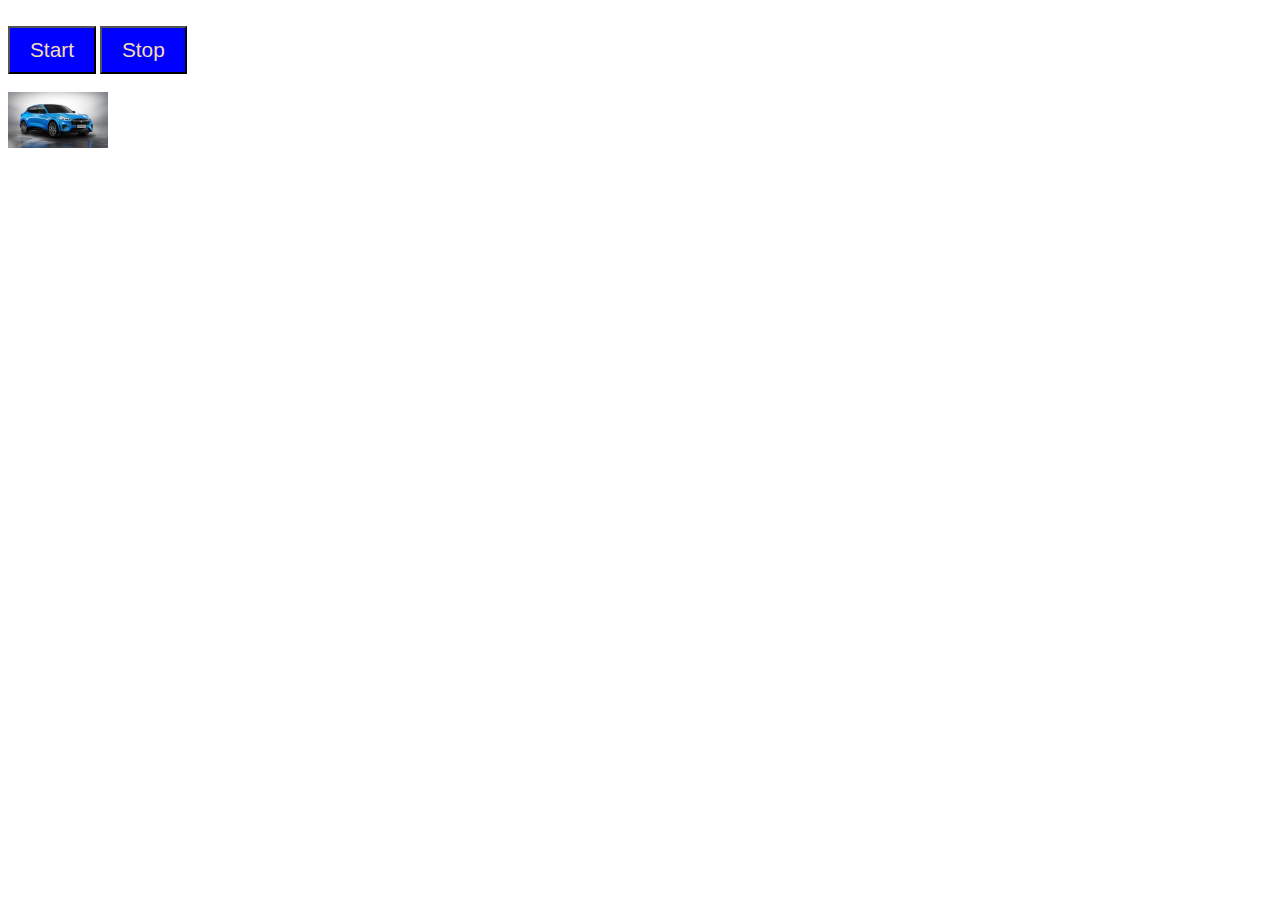
<file: car_running/index.html>
<!DOCTYPE html>
<html lang="en">
  <head>
    <title>Car Running</title>
    <style>
        button{
            background-color: blue;
            padding: 10px 20px;
            font-size: 1.3rem;
            color: wheat;
        }
    </style>
  </head>
  <body>
      <br>
      <button id="start">Start</button>
      <button id="stop">Stop</button><br><br>
      <div class="img-div">
          <img id="carImg" src="car.jpg" width="100" alt="Car">
      </div>

      <script>
          var carImg = document.getElementById("carImg");
          var carStrat;
          var start = document.getElementById("start");
          var stop = document.getElementById("stop");

          var m = 0;
          start.addEventListener('click', function(){
              carStrat = setInterval(run,100);

              function run(){
                  if(m==1300){
                      clearInterval(carStrat);
                      m=0;
                  }else{
                      m+=10;
                      console.log(m);
                      carImg.style.marginLeft=m+'px';

                  }
              }
          })

          stop.addEventListener('click', function(){
            clearInterval(carStrat);
          })


          
      </script>
    
  </body>
</html>
</file>
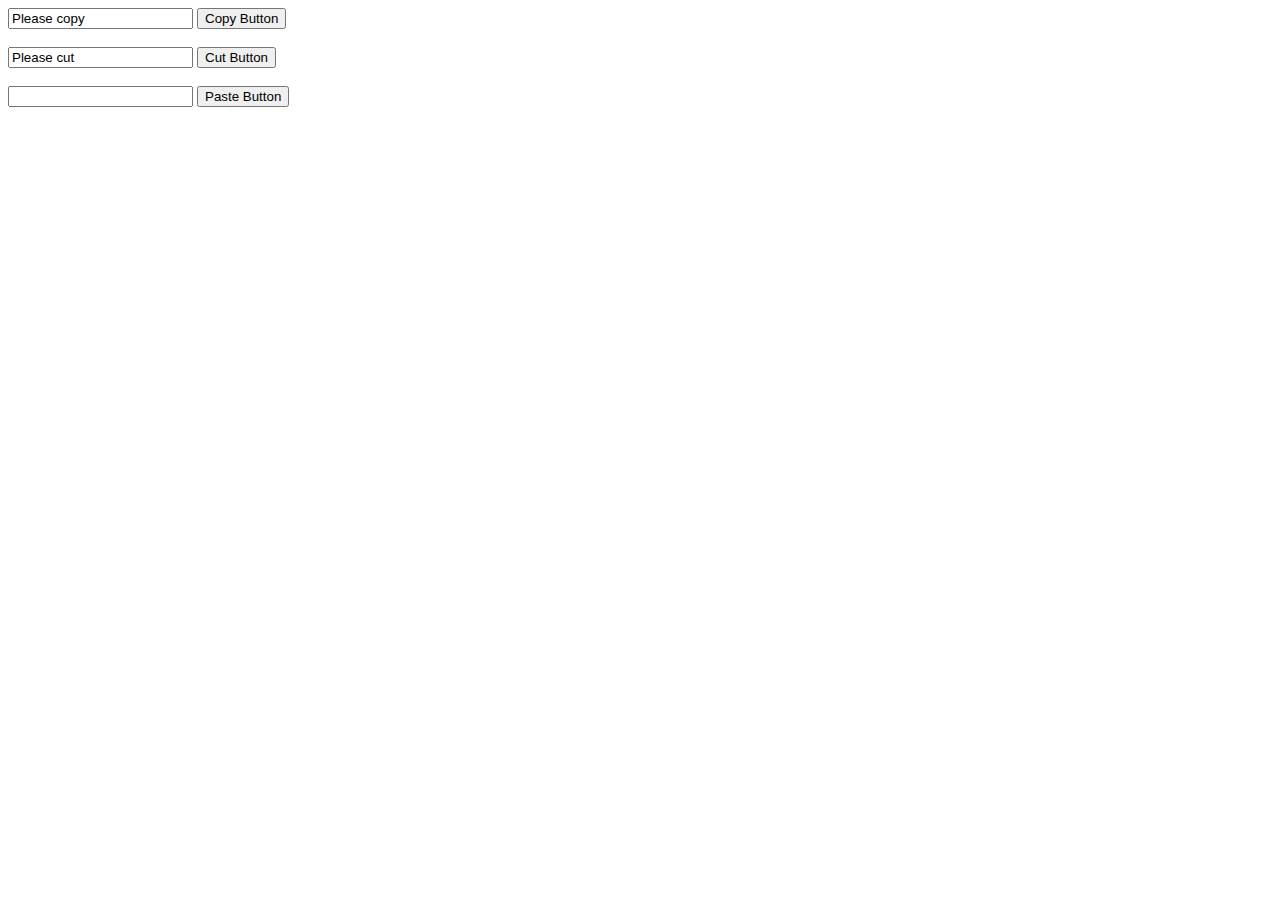
<file: copypaste/index.html>
<html lang="en">
<head>
    <meta charset="UTF-8">
    <meta http-equiv="X-UA-Compatible" content="IE=edge">
    <meta name="viewport" content="width=device-width, initial-scale=1.0">
    <title>Copy paste cut</title>
</head>
<body>
    <!-- Copy section  -->
    <input type="text" id="CopyText" value="Please copy">
    <button id="CopyBTN">Copy Button</button>
<br><br>
    <!-- Cut section  -->
    <input type="text" id="Cut" value="Please cut">
    <button id="CutBTN">Cut Button</button>
<br><br>
    <!-- Paste section  -->
    <input type="text" id="Paste">
    <button id="PasteBTN">Paste Button</button>

    <script>
        // Copy section
        var CopyText =document.getElementById("CopyText");
        var CopyBTN= document.getElementById("CopyBTN");

        CopyBTN.addEventListener('click', function(){
            navigator.clipboard.writeText(CopyText.value)
            alert("Copy success");
        })

        // Cut section
        var Cut =document.getElementById("Cut");
        var CutBTN= document.getElementById("CutBTN");

        CutBTN.addEventListener('click', function(){
            navigator.clipboard.writeText(Cut.value)
            Cut.value="";
        })

        // Paste scetion
        var Paste =document.getElementById("Paste");
        var PasteBTN= document.getElementById("PasteBTN");

        PasteBTN.addEventListener('click',function(){
            Paste.value="";
            navigator.clipboard.readText()
            .then(function(text){
                Paste.value=text;
            })
        })
    </script>
</body>
</html>
</file>
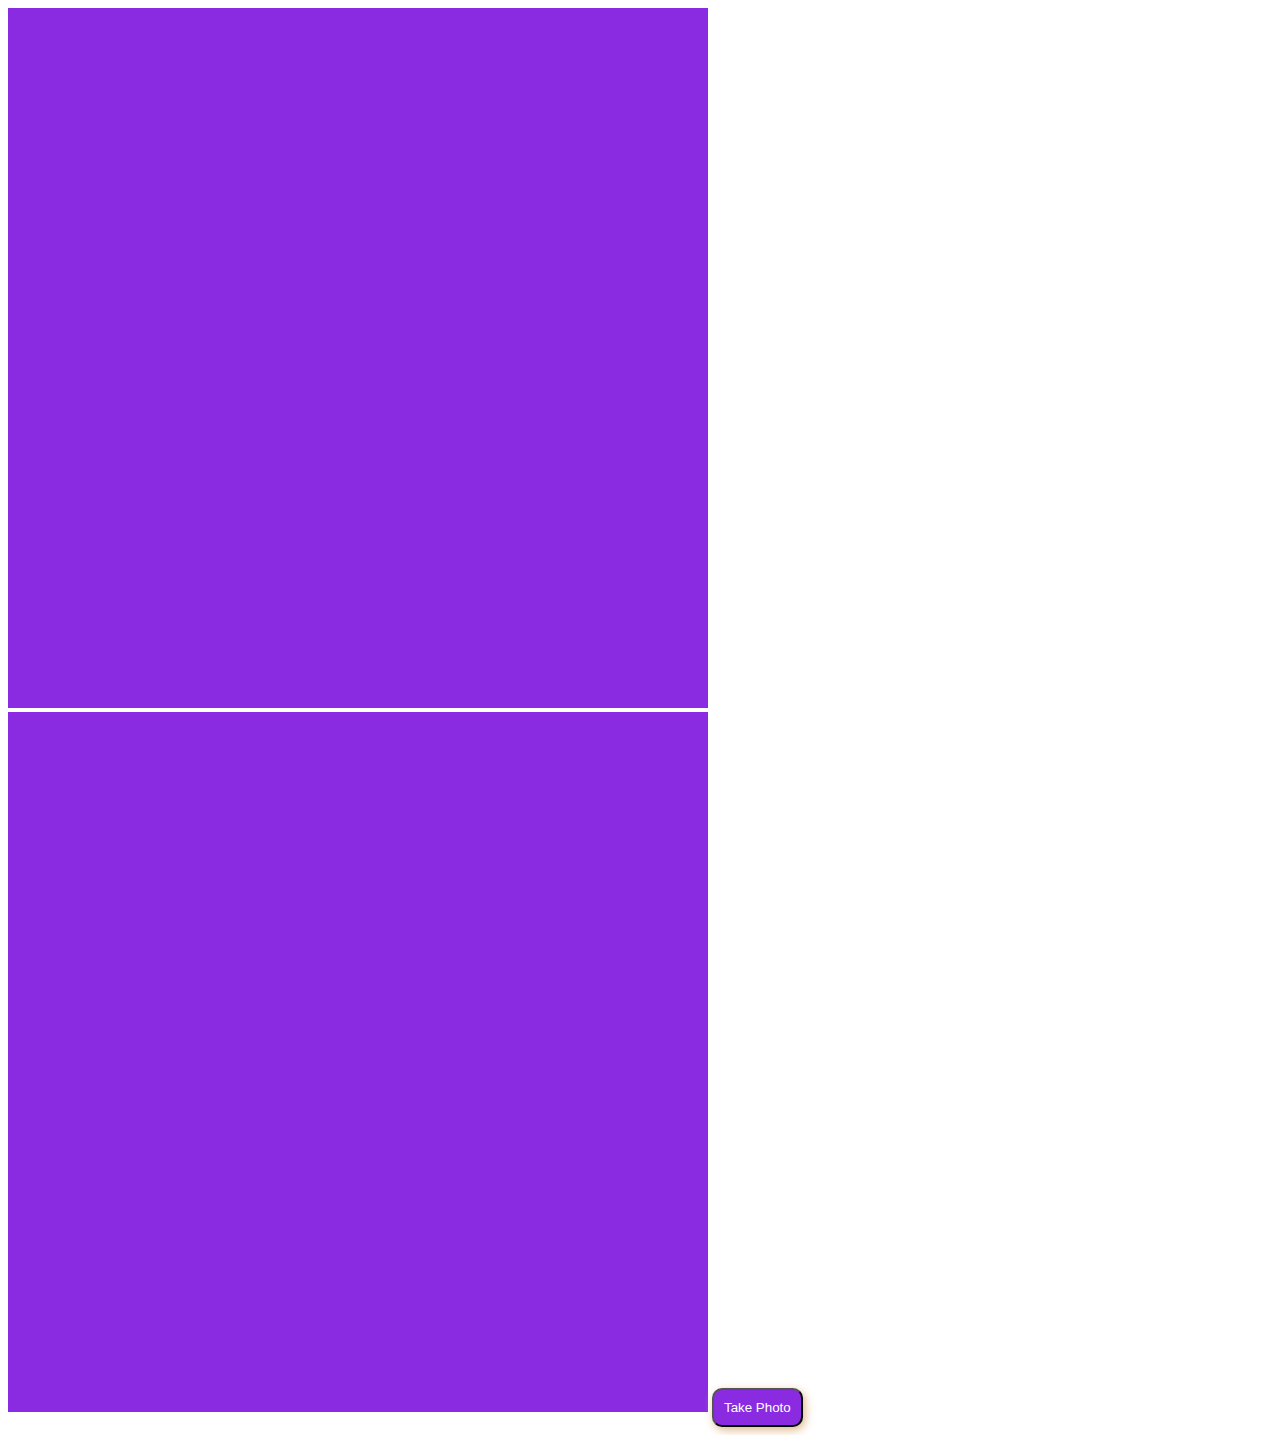
<file: img_capture/index.html>
<!DOCTYPE html>
<html lang="en">

<head>
    <title>Photo Capture</title>
    <link rel="stylesheet" href="style.css">
</head>

<body>

    <video id="webcam" autoplay="true">
    </video>

    <canvas id="canvas" width="700" height="700">
    </canvas>

    <button id="takePhoto">
        Take Photo
    </button>

    <script>
    var video = document.getElementById("webcam");
    var camera = navigator.mediaDevices.getUserMedia;
    if (camera) {
        navigator.mediaDevices.getUserMedia({
                video: true,
                audio: true
            })
            .then(function(streamLive) {
                video.scrObject = streamLive;
            })
            .catch(function(error) {
                console.log("error please try again");
            })
    }
    var canvas = document.getElementById("canvas");
    var takePhoto = document.getElementById("takePhotp");
    var context = canvas.getContext('2d');
    takePhoto.addEventListener('click', function() {
        context.drawImage(video, 0, 0, 700, 700);
    })
    </script>

</body>

</html>
</file>
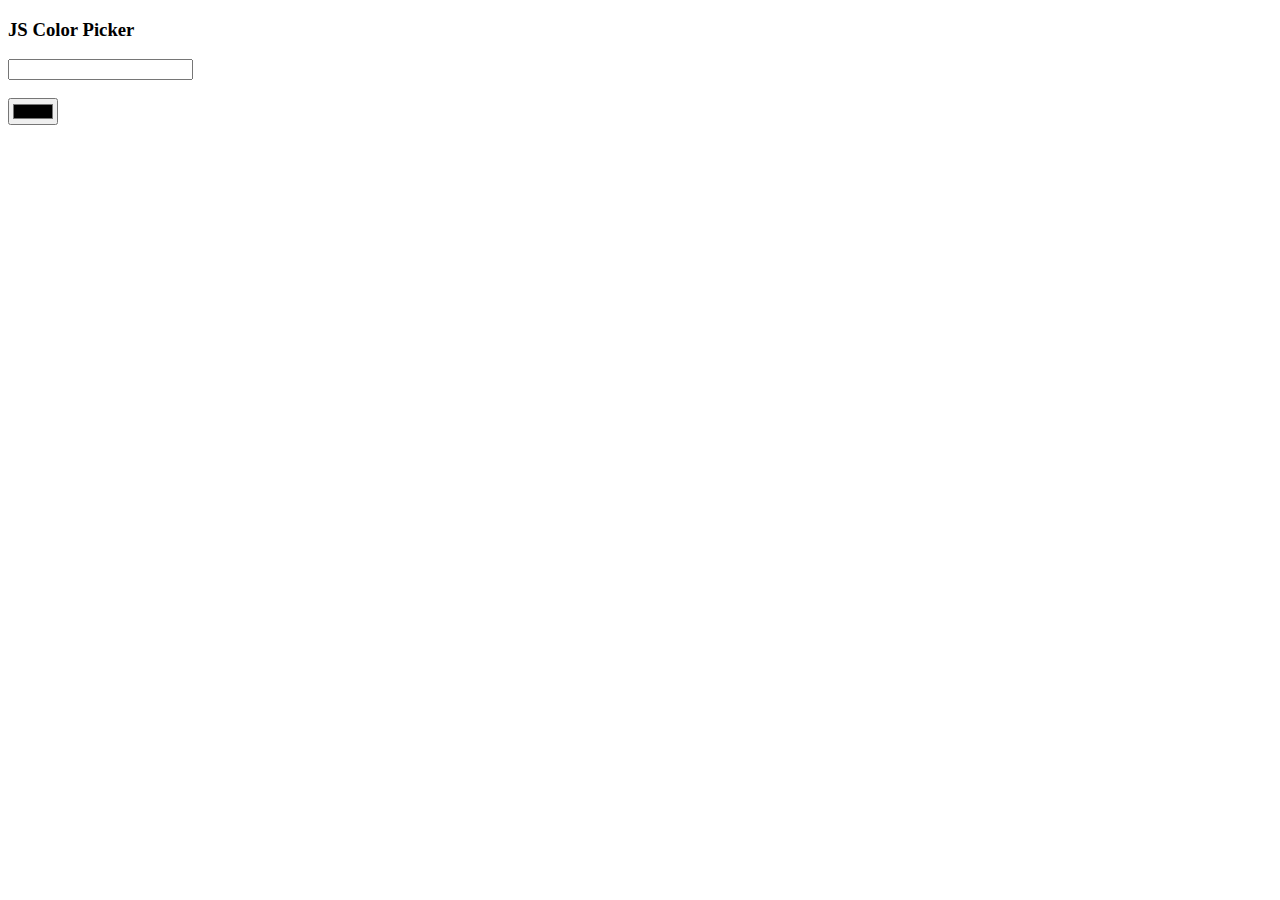
<file: js_color_picker/index.html>
<!DOCTYPE html>
<html lang="en">
  <head>
    
    <title> JS Color Picker </title>
  </head>
  <body>
      <h3 id="id">JS Color Picker </h3>
      <input type="text" name="" id="hexaNumber"><br><br>
      <input type="color" id="color">

      <script>
          var hexanumber = document.getElementById("hexaNumber");
          var color = document.getElementById("color");
          color.addEventListener('input', function(){
              var InputColor = color.value;
              hexanumber.value = InputColor;
              document.getElementById("id").style.color=InputColor;
            //   document.body.style.backgroundColor = InputColor;


          })
      </script>
    
  </body>
</html>
</file>
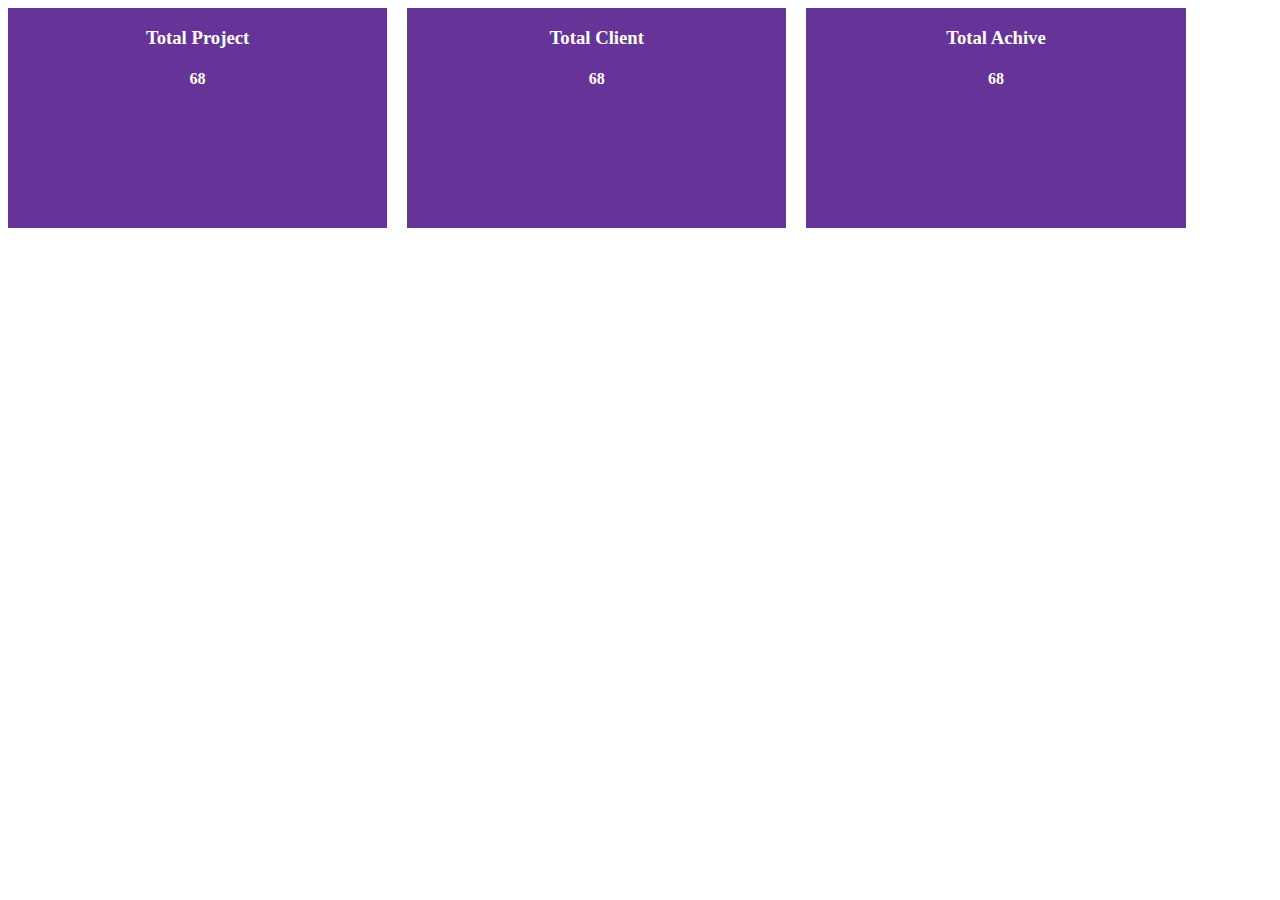
<file: js_counter.html/index.html>
<!DOCTYPE html>
<html lang="en">
  <head>
    <title>JS Animated Counter Number</title>

    <style>
        .div1{
            background-color: rebeccapurple;
            width: 30%;
            height: 220px;
            text-align: center;
            font-size: 1.5 rem;
            color: white;
            float: left;
            margin-right: 20px;
        }
    </style>
  </head>
  <body>
      <div class="div1">
          <h3>Total Project</h3>
          <h4 id="num1"></h4>
      </div>

      <div class="div1">
        <h3>Total Client</h3>
        <h4 id="num2"></h4>
    </div>

    <div class="div1">
        <h3>Total Achive</h3>
        <h4 id="num3"></h4>
    </div>

    <script>
      //for project
      var count = 0;
      var project = setInterval(project,10);
      function project(){
        count++;
        var num1 = document.getElementById("num1").innerHTML=count;
        if(count==200){
           clearInterval(project);
        }
      }

      //for client
      var count2 = 0;
      var client = setInterval(client,10);
      function client(){
        count2++;
        var num2 = document.getElementById("num2").innerHTML=count2;
        if(count2==500){
           clearInterval(client);
        }
      }

       //for achive
       var count3 = 0;
      var achive = setInterval(achive,10);
      function achive(){
        count3++;
        var num3 = document.getElementById("num3").innerHTML=count3;
        if(count3==75){
           clearInterval(achive);
        }
      }
  
    </script>
    
  </body>
</html>
</file>
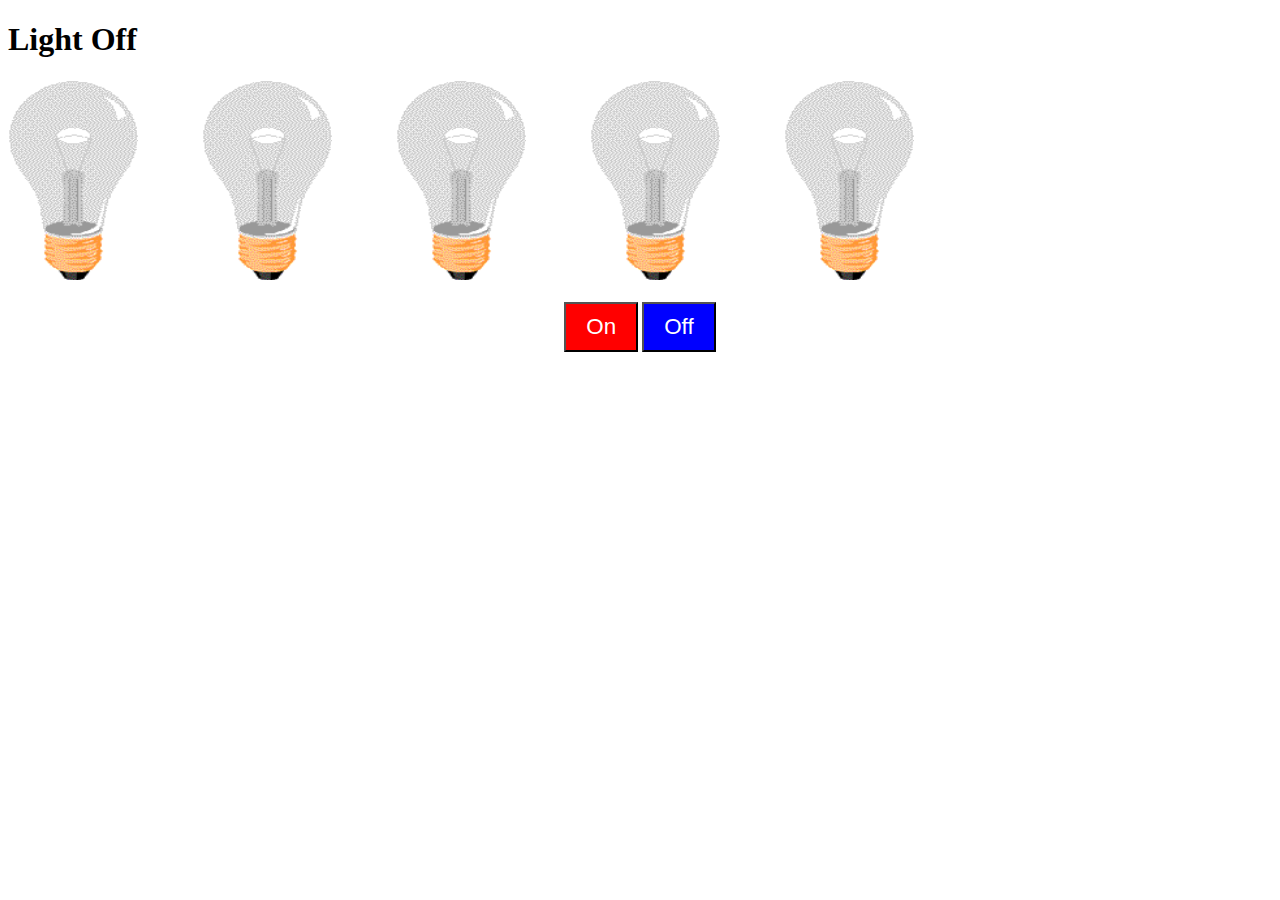
<file: js_lighton_off/index.html>
<!DOCTYPE html>
<html lang="en">
  <head>
    <title>on off</title>
    <style>
        .title{
            text-align: center;
        }
        img{
            margin-right: 60px;
        }
        #on{
            background-color: red;
            font-size: 1.4rem;
            padding: 10px 20px;
            color: white;
        }
        #off{
            background-color: blue;
            font-size: 1.4rem;
            padding: 10px 20px;
            color: white;
        }
        .btn{
            text-align: center;
        }
    </style>
  </head>
  <body>
    <div class="light">
        <h1 id="title">Light Off</h1>
    </div>
    <img id="light1" src="off.png" width="130" height="200" alt="">
    <img id="light2" src="off.png" width="130" height="200" alt="">
    <img id="light3" src="off.png" width="130" height="200" alt="">
    <img id="light4" src="off.png" width="130" height="200" alt="">
    <img id="light5" src="off.png" width="130" height="200" alt="">
    <br>
    <br>

    <div class="btn">
        <button id="on" onclick="lightBtn(1)">On</button>
        <button id="off" onclick="lightBtn(0)">Off</button>
    </div>

    <script>
        function lightBtn(match){
            var light= document.getElementById("title");
            var pic;
            for(var i=1; i<=5; i++){
              if(match==0){
               pic="off.png";  
               light.innerHTML ="Light Off";
              }
              else{
                  pic="on.png";
                  light.innerHTML ="Light On";
              }
              var light =document.getElementById('light' +(i)) ;
              light.src=pic; 
              console.log(pic);
            }
        }
    </script>
  </body>
</html>
</file>
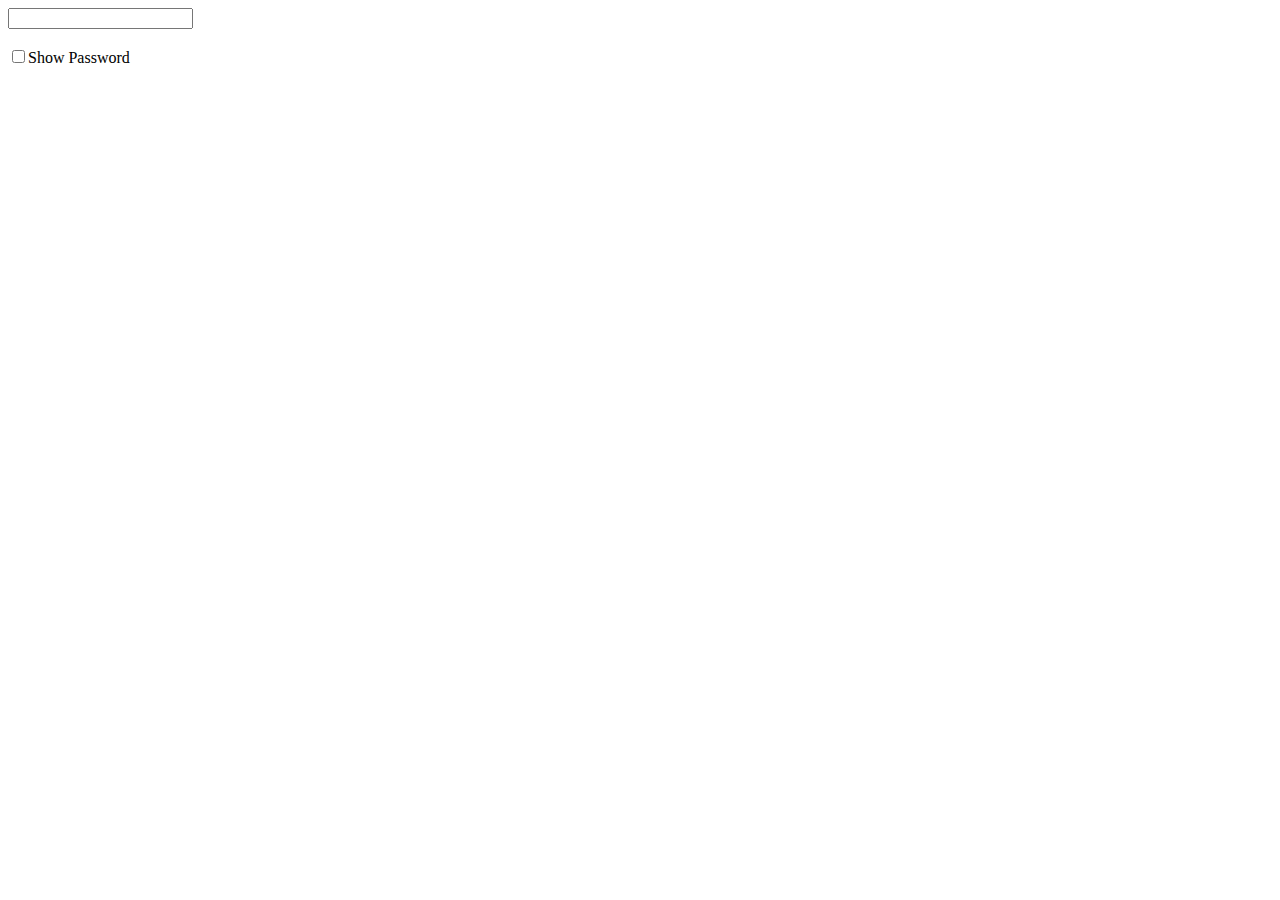
<file: js_password/index.html>
<!DOCTYPE html>
<html lang="en">
  <head>
    <title>JS Password</title>
  </head>
  <body>
      <form action="">
          <input type="password" name="password" id="password"><br><br>
          <input type="checkbox" onclick="mypass()">Show Password
      </form>

      <script>
          var pass = document.getElementById("password");
          function mypass(){
              if(pass.type=="password"){
                  pass.type ="text";
              }else{
                pass.type ="password";
              }
          }
      </script>
    
  </body>
</html>
</file>
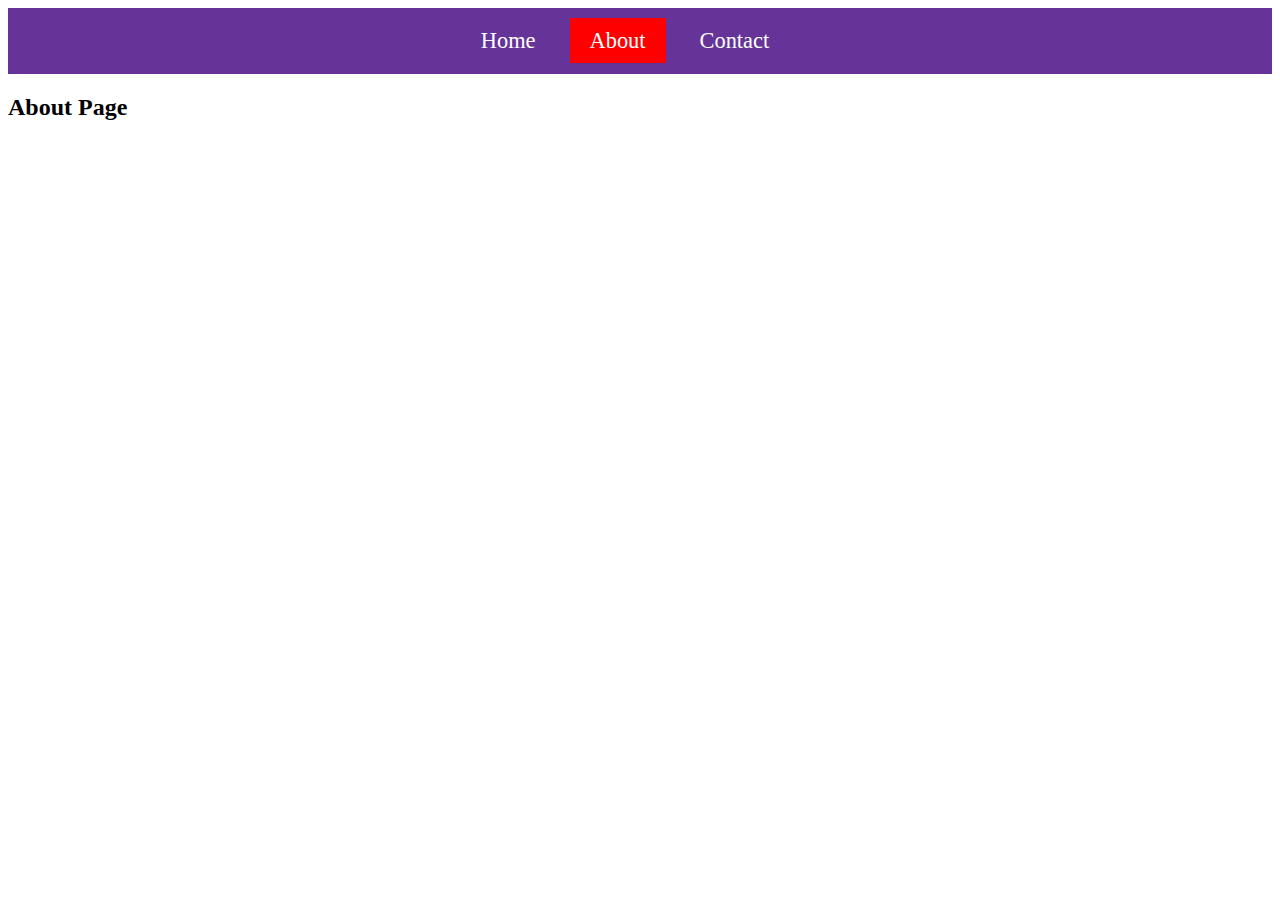
<file: nav_active/About.html>
<!DOCTYPE html>
<html lang="en">
  <head>
    <title>Nav Active</title>
    <style>
        .navbar{
            background-color: rebeccapurple;
            text-align: center;
            padding: 20px;
        }
        .navbar a{
            color: white;
            font-size: 1.4rem;
            margin-right: 30px;
            text-decoration: none;
        }
        .active{
            background-color: red;
            color: white !important;
            padding: 10px 20px;

        }
    </style>
  </head>
  <body>
      <div class="navbar">
          <a href="Home.html">Home</a>
          <a href="About.html">About</a>
          <a href="Contact.html">Contact</a>
      </div>
      
      <h2>About Page</h2>

      <script>
          var Item = document.querySelectorAll('a');
          var CurrentLocation = location.href;
          for (var i=0; i<Item.length; i++){
              if(Item[i].href===CurrentLocation){
                  Item[i].className="active";
              }
          }

      </script>
    
  </body>
</html>
</file>
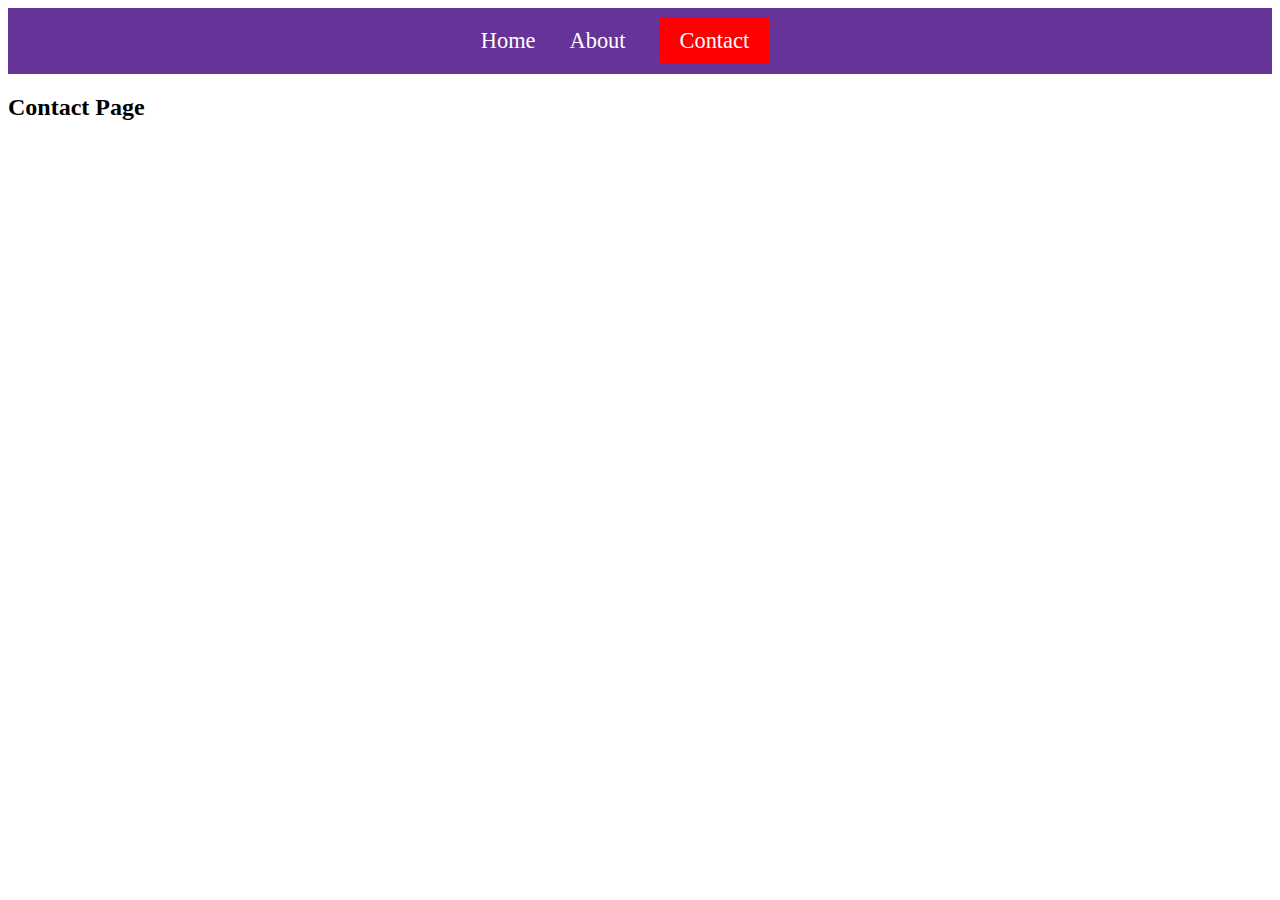
<file: nav_active/Contact.html>
<!DOCTYPE html>
<html lang="en">
  <head>
    <title>Nav Active</title>
    <style>
        .navbar{
            background-color: rebeccapurple;
            text-align: center;
            padding: 20px;
        }
        .navbar a{
            color: white;
            font-size: 1.4rem;
            margin-right: 30px;
            text-decoration: none;
        }
        .active{
            background-color: red;
            color: white !important;
            padding: 10px 20px;

        }
    </style>
  </head>
  <body>
      <div class="navbar">
          <a href="Home.html">Home</a>
          <a href="About.html">About</a>
          <a href="Contact.html">Contact</a>
      </div>
      
      <h2>Contact Page</h2>

      <script>
          var Item = document.querySelectorAll('a');
          var CurrentLocation = location.href;
          for (var i=0; i<Item.length; i++){
              if(Item[i].href===CurrentLocation){
                  Item[i].className="active";
              }
          }

      </script>
    
  </body>
</html>
</file>
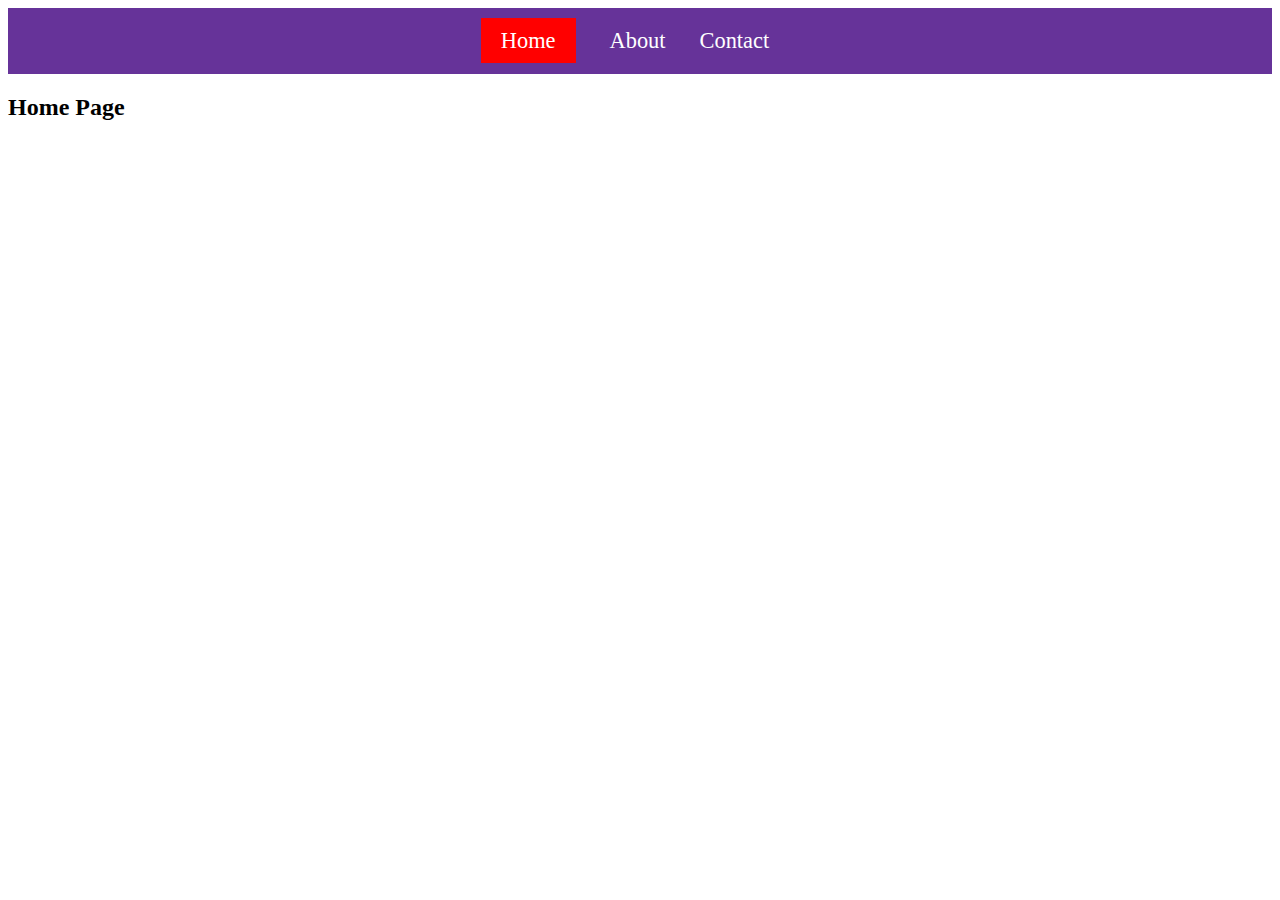
<file: nav_active/Home.html>
<!DOCTYPE html>
<html lang="en">
  <head>
    <title>Nav Active</title>
    <style>
        .navbar{
            background-color: rebeccapurple;
            text-align: center;
            padding: 20px;
        }
        .navbar a{
            color: white;
            font-size: 1.4rem;
            margin-right: 30px;
            text-decoration: none;
        }
        .active{
            background-color: red;
            color: white !important;
            padding: 10px 20px;
        }
    </style>
  </head>
  <body>
      <div class="navbar">
          <a href="Home.html">Home</a>
          <a href="About.html">About</a>
          <a href="Contact.html">Contact</a>
      </div>

      <h2>Home Page</h2>

      <script>
          var Item = document.querySelectorAll('a');
          var CurrentLocation = location.href;
          for (var i=0; i<Item.length; i++){
              if(Item[i].href===CurrentLocation){
                  Item[i].className="active";
              }
          }

      </script>
    
  </body>
</html>
</file>
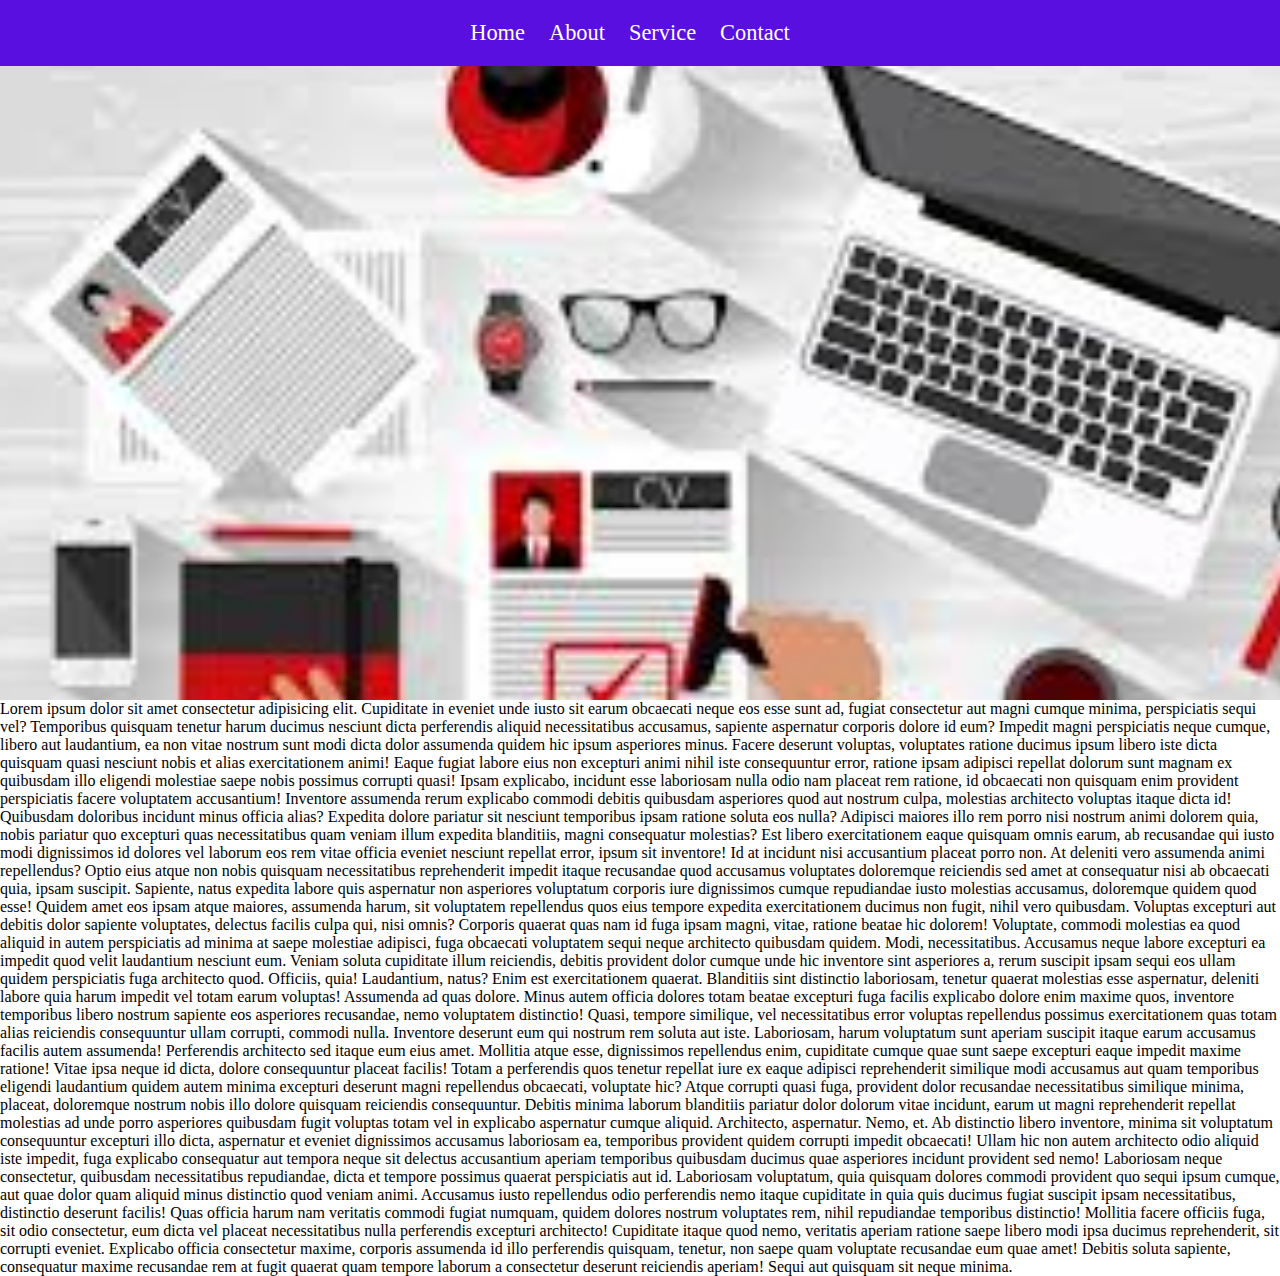
<file: navber/nav.html>
<html lang="en">
<head>
    <meta charset="UTF-8">
    <meta http-equiv="X-UA-Compatible" content="IE=edge">
    <meta name="viewport" content="width=device-width, initial-scale=1.0">
    <title>navbar</title>
    <link rel="stylesheet" href="style.css">
</head>
<body>
    <div class="bg-img">
        <div class="navber" id="bg-navbar">
            <a href="">Home</a>
            <a href="">About</a>
            <a href="">Service</a>
            <a href="">Contact</a>
            </div>
    </div>
    <p>Lorem ipsum dolor sit amet consectetur adipisicing elit. Cupiditate in eveniet unde iusto sit earum obcaecati neque eos esse sunt ad, fugiat consectetur aut magni cumque minima, perspiciatis sequi vel? Temporibus quisquam tenetur harum ducimus nesciunt dicta perferendis aliquid necessitatibus accusamus, sapiente aspernatur corporis dolore id eum? Impedit magni perspiciatis neque cumque, libero aut laudantium, ea non vitae nostrum sunt modi dicta dolor assumenda quidem hic ipsum asperiores minus. Facere deserunt voluptas, voluptates ratione ducimus ipsum libero iste dicta quisquam quasi nesciunt nobis et alias exercitationem animi! Eaque fugiat labore eius non excepturi animi nihil iste consequuntur error, ratione ipsam adipisci repellat dolorum sunt magnam ex quibusdam illo eligendi molestiae saepe nobis possimus corrupti quasi! Ipsam explicabo, incidunt esse laboriosam nulla odio nam placeat rem ratione, id obcaecati non quisquam enim provident perspiciatis facere voluptatem accusantium! Inventore assumenda rerum explicabo commodi debitis quibusdam asperiores quod aut nostrum culpa, molestias architecto voluptas itaque dicta id! Quibusdam doloribus incidunt minus officia alias? Expedita dolore pariatur sit nesciunt temporibus ipsam ratione soluta eos nulla? Adipisci maiores illo rem porro nisi nostrum animi dolorem quia, nobis pariatur quo excepturi quas necessitatibus quam veniam illum expedita blanditiis, magni consequatur molestias? Est libero exercitationem eaque quisquam omnis earum, ab recusandae qui iusto modi dignissimos id dolores vel laborum eos rem vitae officia eveniet nesciunt repellat error, ipsum sit inventore! Id at incidunt nisi accusantium placeat porro non. At deleniti vero assumenda animi repellendus? Optio eius atque non nobis quisquam necessitatibus reprehenderit impedit itaque recusandae quod accusamus voluptates doloremque reiciendis sed amet at consequatur nisi ab obcaecati quia, ipsam suscipit. Sapiente, natus expedita labore quis aspernatur non asperiores voluptatum corporis iure dignissimos cumque repudiandae iusto molestias accusamus, doloremque quidem quod esse! Quidem amet eos ipsam atque maiores, assumenda harum, sit voluptatem repellendus quos eius tempore expedita exercitationem ducimus non fugit, nihil vero quibusdam. Voluptas excepturi aut debitis dolor sapiente voluptates, delectus facilis culpa qui, nisi omnis? Corporis quaerat quas nam id fuga ipsam magni, vitae, ratione beatae hic dolorem! Voluptate, commodi molestias ea quod aliquid in autem perspiciatis ad minima at saepe molestiae adipisci, fuga obcaecati voluptatem sequi neque architecto quibusdam quidem. Modi, necessitatibus. Accusamus neque labore excepturi ea impedit quod velit laudantium nesciunt eum. Veniam soluta cupiditate illum reiciendis, debitis provident dolor cumque unde hic inventore sint asperiores a, rerum suscipit ipsam sequi eos ullam quidem perspiciatis fuga architecto quod. Officiis, quia! Laudantium, natus? Enim est exercitationem quaerat. Blanditiis sint distinctio laboriosam, tenetur quaerat molestias esse aspernatur, deleniti labore quia harum impedit vel totam earum voluptas! Assumenda ad quas dolore. Minus autem officia dolores totam beatae excepturi fuga facilis explicabo dolore enim maxime quos, inventore temporibus libero nostrum sapiente eos asperiores recusandae, nemo voluptatem distinctio! Quasi, tempore similique, vel necessitatibus error voluptas repellendus possimus exercitationem quas totam alias reiciendis consequuntur ullam corrupti, commodi nulla. Inventore deserunt eum qui nostrum rem soluta aut iste. Laboriosam, harum voluptatum sunt aperiam suscipit itaque earum accusamus facilis autem assumenda! Perferendis architecto sed itaque eum eius amet. Mollitia atque esse, dignissimos repellendus enim, cupiditate cumque quae sunt saepe excepturi eaque impedit maxime ratione! Vitae ipsa neque id dicta, dolore consequuntur placeat facilis! Totam a perferendis quos tenetur repellat iure ex eaque adipisci reprehenderit similique modi accusamus aut quam temporibus eligendi laudantium quidem autem minima excepturi deserunt magni repellendus obcaecati, voluptate hic? Atque corrupti quasi fuga, provident dolor recusandae necessitatibus similique minima, placeat, doloremque nostrum nobis illo dolore quisquam reiciendis consequuntur. Debitis minima laborum blanditiis pariatur dolor dolorum vitae incidunt, earum ut magni reprehenderit repellat molestias ad unde porro asperiores quibusdam fugit voluptas totam vel in explicabo aspernatur cumque aliquid. Architecto, aspernatur. Nemo, et. Ab distinctio libero inventore, minima sit voluptatum consequuntur excepturi illo dicta, aspernatur et eveniet dignissimos accusamus laboriosam ea, temporibus provident quidem corrupti impedit obcaecati! Ullam hic non autem architecto odio aliquid iste impedit, fuga explicabo consequatur aut tempora neque sit delectus accusantium aperiam temporibus quibusdam ducimus quae asperiores incidunt provident sed nemo! Laboriosam neque consectetur, quibusdam necessitatibus repudiandae, dicta et tempore possimus quaerat perspiciatis aut id. Laboriosam voluptatum, quia quisquam dolores commodi provident quo sequi ipsum cumque, aut quae dolor quam aliquid minus distinctio quod veniam animi. Accusamus iusto repellendus odio perferendis nemo itaque cupiditate in quia quis ducimus fugiat suscipit ipsam necessitatibus, distinctio deserunt facilis! Quas officia harum nam veritatis commodi fugiat numquam, quidem dolores nostrum voluptates rem, nihil repudiandae temporibus distinctio! Mollitia facere officiis fuga, sit odio consectetur, eum dicta vel placeat necessitatibus nulla perferendis excepturi architecto! Cupiditate itaque quod nemo, veritatis aperiam ratione saepe libero modi ipsa ducimus reprehenderit, sit corrupti eveniet. Explicabo officia consectetur maxime, corporis assumenda id illo perferendis quisquam, tenetur, non saepe quam voluptate recusandae eum quae amet! Debitis soluta sapiente, consequatur maxime recusandae rem at fugit quaerat quam tempore laborum a consectetur deserunt reiciendis aperiam! Sequi aut quisquam sit neque minima.
    </p>

    <script>
         var bg_navbar = document.getElementById("bg-navbar");
         window.onscroll =function(){
         var scroll_nav= window.onscrollY;
         if(scroll_nav => 100){
             bg_navbar.classList.add('after-scroll-navbar');
             console.log(scroll_nav);
         }
         else{
            bg_navbar.classList.remove('after-scroll-navbar');
         }
        
         }
    </script>
</body>
</html>
</file>
<file: img_capture/style.css>
#webcam{
    height: 700px;
    width: 700px;
    background-color: blueviolet;
}

#canvas{
    background-color: blueviolet;
}

#takePhoto{
    background-color: blueviolet;
    padding: 10px;
    border-radius: 10px;
    box-shadow: 2px 3px 10px burlywood;
    color: white;
    font-size: 1.4 rem;
}
</file>
<file: navber/style.css>
*{
    padding: 0px;
    margin: 0px;
}
.bg-img{
  background-image: url("bg.jpg");
  background-attachment: fixed;
  background-position: center;
  background-repeat: no-repeat;
  background-size: cover;
  width: 100%;
  height: 700px;
}
.navber{
 background-color: rgb(88, 15, 223);  
 padding: 20px; 
 text-align: center;
 position: fixed;
 width: 100%;
 box-sizing: border-box;
}
.navber a{
  color: white;
  font-size: 1.4rem;
  text-decoration: none;
  margin-right: 20px;
}
.after-scroll-navbar{
  background-color: blueviolet;
}
</file>
